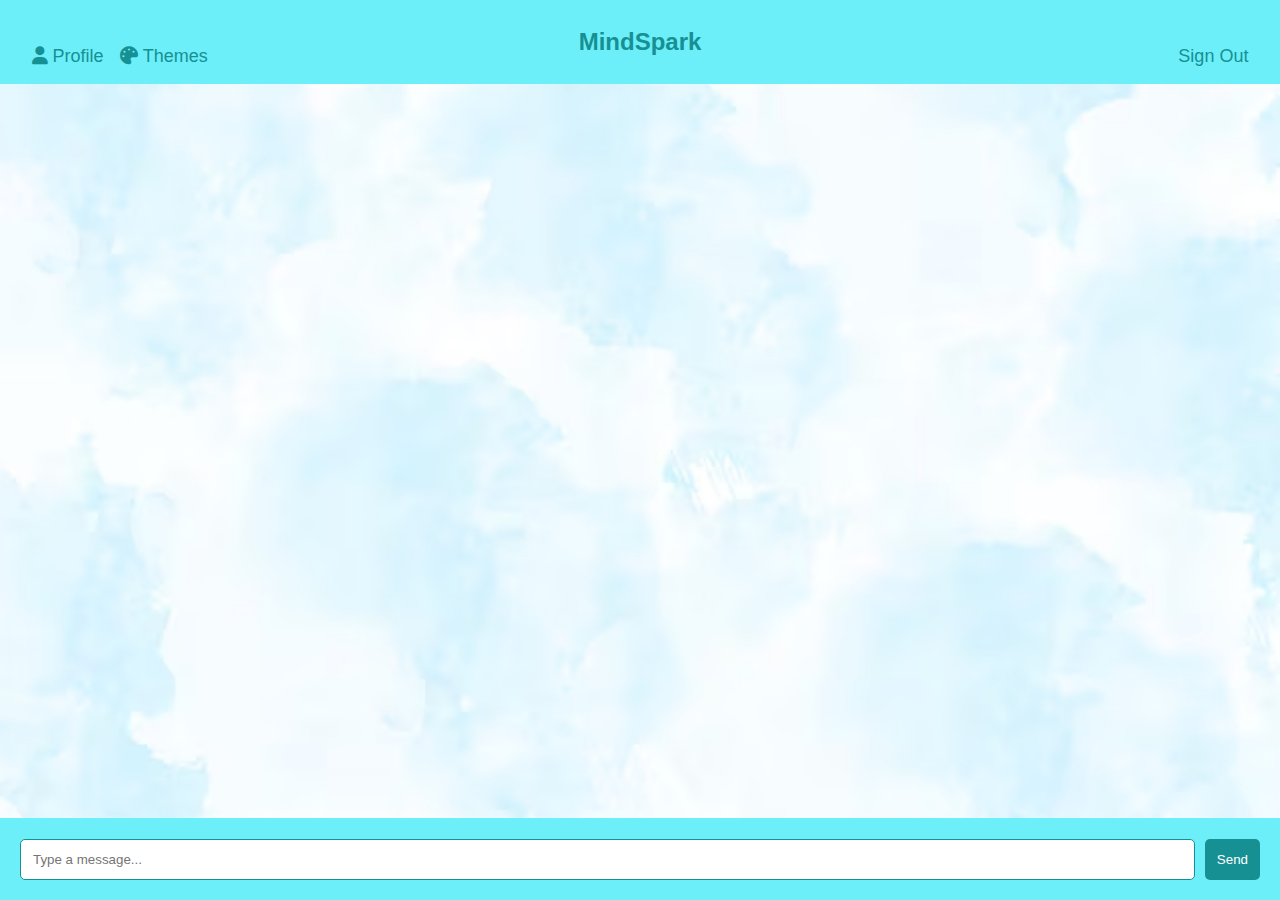
<file: index.html>
<!DOCTYPE html>
<html lang="en">
<head>
    <meta charset="UTF-8">
    <meta name="viewport" content="width=device-width, initial-scale=1.0">
    <title>Custom Chatbot</title>
    <link rel="stylesheet" href="MindSpark.css">
    <link rel="stylesheet" href="https://cdnjs.cloudflare.com/ajax/libs/font-awesome/6.0.0/css/all.min.css"> <!-- Adding Font Awesome -->
</head>
<body>

    <div class="chatbot-container">
        <!-- Chatbot Header -->
        <div class="chatbot-header">
            <div class="menu-options left">
                <button class="options-item" onclick="toggleSection('profile-section')">
                    <i class="fas fa-user"></i> Profile
                </button>
                <button class="options-item" onclick="toggleSection('themes-section')">
                    <i class="fas fa-palette"></i> Themes
                </button>
            </div>    
            <h2 class="chatbot-title">MindSpark</h2>
            <div class= "menu-options right">
                <button class="options-item" onclick="signOut()">Sign Out</button>
            </div>
        </div>


        <!-- Chatbot Messages -->
        <div class="chatbot-messages" id="chatbot-messages">
            <!-- Messages will appear here dynamically -->
        </div>

        <!-- Chatbot Input -->
        <div class="chatbot-input">
            <input type="text" id="user-input" placeholder="Type a message...">
            <button id="send-btn">Send</button>
        </div>
    </div>

    


    <!-- Hidden sections for profile and themes -->
    <div class="hidden-section" id="profile-section" style="display: none;">
        <div>
            <button class="close-btn" onclick="toggleSection('profile-section')">X</button>
        </div>
        <!-- Display user information here -->
        <div class="profile-content">
            <h3>Profile</h3>
            <div class="profile-details">
                <form action="/submit" method="post">
                    <label for="name">Name:</label>
                    <input type="text" id="name" name="name" required>
                    <br>
                    <label for="email">Email:</label>
                    <input type="email" id="email" name="email" required>
                    <br>
                    <label for="number">Phone number:</label>
                    <input type="number" id="number" name="number" required>
                    <br>
                    <p><strong>Reg. Date:</strong> January 1, 2023</p>
                    <input type="submit" class="edit-profile-btn" value="Edit profile" onclick="editProfile()">
                </form>
            </div>
        </div>
    </div>

    <div class="hidden-section" id="themes-section" style="display: none;">
        <div>
            <button class="close-btn" onclick="toggleSection('themes-section')">X</button>
        </div>
        <div class="themes-content">
            <h3>Customize Colors</h3>
            <div class="color-picker-row">
                <div class="color-picker-container">
                    <label for="bg-color-picker">Main Color:</label>
                    <input type="color" id="bg-color-picker">
                </div>
                <div class="color-picker-container">
                    <label for="header-color-picker">Accent Color:</label>
                    <input type="color" id="header-color-picker">
                </div>
            </div>

            <div class="button-row">
                <button class="save-btn oval-btn" onclick="save()">Save Changes</button>
                <button class="default-btn oval-btn" onclick="resetToDefault()">Default Theme</button>
            </div>

            <h3>Adjust Text Size</h3>
            <div class="text-size-container">
                <div class="text-size-sample oval-btn" onclick="applyTextSize('text-small')">Small</div>
                <div class="text-size-sample oval-btn" onclick="applyTextSize('text-medium')">Medium</div>
                <div class="text-size-sample oval-btn" onclick="applyTextSize('text-large')">Large</div>
            </div>
            
            
        </div>
    </div>

    <script src="MindSpark.js"></script>
</body>
</html>
</file>
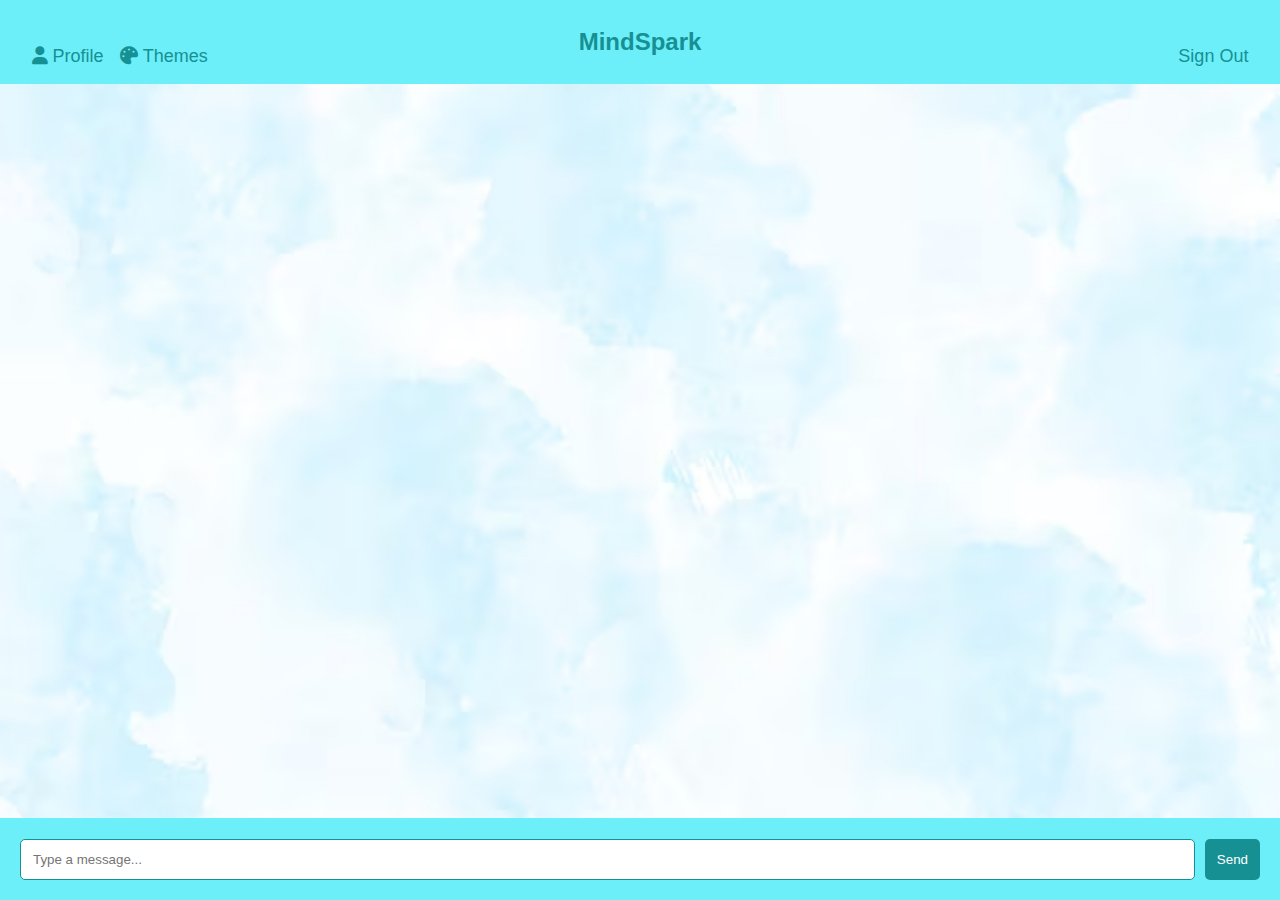
<file: MindSpark.html>
<!DOCTYPE html>
<html lang="en">
<head>
    <meta charset="UTF-8">
    <meta name="viewport" content="width=device-width, initial-scale=1.0">
    <title>Custom Chatbot</title>
    <link rel="stylesheet" href="https://cdnjs.cloudflare.com/ajax/libs/font-awesome/6.0.0/css/all.min.css"> <!-- Adding Font Awesome -->
    <link rel="stylesheet" href="MindSpark.css">
</head>
<body>

    <div class="chatbot-container">
        <!-- Chatbot Header -->
        <div class="chatbot-header">
            <div class="menu-options left">
                <button class="options-item" onclick="toggleSection('profile-section')">
                    <i class="fas fa-user"></i> Profile
                </button>
                <button class="options-item" onclick="toggleSection('themes-section')">
                    <i class="fas fa-palette"></i> Themes
                </button>
            </div>    
            <h2 class="chatbot-title">MindSpark</h2>
            <div class= "menu-options right">
                <button class="options-item" onclick="signOut()">Sign Out</button>
            </div>
        </div>


        <!-- Chatbot Messages -->
        <div class="chatbot-messages" id="chatbot-messages">
            <!-- Messages will appear here dynamically -->
        </div>

        <!-- Chatbot Input -->
        <div class="chatbot-input">
            <input type="text" id="user-input" placeholder="Type a message...">
            <button id="send-btn">Send</button>
        </div>
    </div>

    


    <!-- Hidden sections for profile and themes -->
    <div class="hidden-section" id="profile-section" style="display: none;">
        <div>
            <button class="close-btn" onclick="toggleSection('profile-section')">X</button>
        </div>
        <!-- Display user information here -->
</head>
<body>

    <div class="chatbot-container">
        <!-- Chatbot Header -->
        <div class="chatbot-header">
            <div class="menu-options left">
                <button class="options-item" onclick="toggleSection('profile-section')">
                    <i class="fas fa-user"></i> Profile
                </button>
                <button class="options-item" onclick="toggleSection('themes-section')">
                    <i class="fas fa-palette"></i> Themes
                </button>
            </div>    
            <h2 class="chatbot-title">MindSpark</h2>
            <div class= "menu-options right">
                <button class="options-item" onclick="signOut()">Sign Out</button>
            </div>
        </div>


        <!-- Chatbot Messages -->
        <div class="chatbot-messages" id="chatbot-messages">
            <!-- Messages will appear here dynamically -->
        </div>

        <!-- Chatbot Input -->
        <div class="chatbot-input">
            <input type="text" id="user-input" placeholder="Type a message...">
            <button id="send-btn">Send</button>
        </div>
    </div>

    


    <!-- Hidden sections for profile and themes -->
    <div class="hidden-section" id="profile-section" style="display: none;">
        <div>
            <button class="close-btn" onclick="toggleSection('profile-section')">X</button>
        </div>
        <!-- Display user information here -->
        <div class="profile-content">
            <h3>Profile</h3>
            <div class="profile-details">
                <form action="/submit" method="post">
                    <label for="name">Name:</label>
                    <input type="text" id="name" name="name" required>
                    <br>
                    <label for="email">Email:</label>
                    <input type="email" id="email" name="email" required>
                    <br>
                    <label for="number">Phone number:</label>
                    <input type="number" id="number" name="number" required>
                    <br>
                    <p><strong>Reg. Date:</strong> January 1, 2023</p>
                    <input type="submit" class="edit-profile-btn" value="Edit profile" onclick="editProfile()">
                </form>
            </div>
        </div>
    </div>

    <div class="hidden-section" id="themes-section" style="display: none;">
        <div>
            <button class="close-btn" onclick="toggleSection('themes-section')">X</button>
        </div>
        <div class="themes-content">
            <h3>Customize Colors</h3>
            <div class="color-picker-row">
                <div class="color-picker-container">
                    <label for="bg-color-picker">Main Color:</label>
                    <input type="color" id="bg-color-picker">
                </div>
                <div class="color-picker-container">
                    <label for="header-color-picker">Accent Color:</label>
                    <input type="color" id="header-color-picker">
                </div>
            </div>

            <div class="button-row">
                <button class="save-btn oval-btn" onclick="save()">Save Changes</button>
                <button class="default-btn oval-btn" onclick="resetToDefault()">Default Theme</button>
            </div>

            <h3>Adjust Text Size</h3>
            <div class="text-size-container">
                <div class="text-size-sample oval-btn" onclick="applyTextSize('text-small')">Small</div>
                <div class="text-size-sample oval-btn" onclick="applyTextSize('text-medium')">Medium</div>
                <div class="text-size-sample oval-btn" onclick="applyTextSize('text-large')">Large</div>
            </div>
            
            
        </div>
    </div>

    <script src="MindSpark.js"></script>
</body>
</html>information here -->
        <div class="profile-content">
            <h3>Profile</h3>
            <div class="profile-details">
                <form action="/submit" method="post">
                    <label for="name">Name:</label>
                    <input type="text" id="name" name="name" required>
                    <br>
                    <label for="email">Email:</label>
                    <input type="email" id="email" name="email" required>
                    <br>
                    <label for="number">Phone number:</label>
                    <input type="number" id="number" name="number" required>
                    <br>
                    <p><strong>Reg. Date:</strong> January 1, 2023</p>
                    <input type="submit" class="edit-profile-btn" value="Edit profile" onclick="editProfile()">
                </form>
            </div>
        </div>
    </div>

    <div class="hidden-section" id="themes-section" style="display: none;">
        <div>
            <button class="close-btn" onclick="toggleSection('themes-section')">X</button>
        </div>
        <div class="themes-content">
            <h3>Customize Colors</h3>
            <div class="color-picker-row">
                <div class="color-picker-container">
                    <label for="bg-color-picker">Main Color:</label>
                    <input type="color" id="bg-color-picker">
                </div>
                <div class="color-picker-container">
                    <label for="header-color-picker">Accent Color:</label>
                    <input type="color" id="header-color-picker">
                </div>
                <div class="bg-color-picker">
                    <label for="bg-color-picker">Back Ground Color:</label>
                    <ul class="bg-them-color">
                        <li><input type="button" class="bg-color-picker" value="darckBlue" onclick="changeBackground()"></li>
                        <li><input type="button" class="bg-color-picker" value="limeGreen" onclick="changeBackground()"></li>
                        <li><input type="button" class="bg-color-picker" value="pink" onclick="changeBackground()"></li>
                        <li><input type="button" class="bg-color-picker" value="orange" onclick="changeBackground()"></li>
                        <li><input type="button" class="bg-color-picker" value="gray" onclick="changeBackground()"></li>
                        <li><input type="button" class="bg-color-picker" value="purple" onclick="changeBackground()"></li>
                    </ul>
                </div>
            </div>

            <div class="button-row">
                <button class="save-btn oval-btn" onclick="save()">Save Changes</button>
                <button class="default-btn oval-btn" onclick="resetToDefault()">Default Theme</button>
            </div>

            <h3>Adjust Text Size</h3>
            <div class="text-size-container">
                <div class="text-size-sample oval-btn" onclick="applyTextSize('text-small')">Small</div>
                <div class="text-size-sample oval-btn" onclick="applyTextSize('text-medium')">Medium</div>
                <div class="text-size-sample oval-btn" onclick="applyTextSize('text-large')">Large</div>
            </div>
            
            
        </div>
    </div>

    <script src="MindSpark.js"></script>
</body>
</html>
</file>
<file: MindSpark.css>
:root {
    --bg-color: #179094; /* Default background color */
    --header-color: #6ceff8; /* Default header color */
}

body {
    font-family: Arial, sans-serif;
    margin: 0;
    padding: 0;
    height: 100vh;
    display: flex;
    justify-content: center;
    align-items: center;
    background: url(https://img.freepik.com/free-vector/watercolour-light-blue-background_78370-3537.jpg) center/cover no-repeat;
    background-color: var(--bg-color); /* Use variable */
    color: white; /* Default text color */
}

/* Chatbot Container */
.chatbot-container {
    position: fixed;
    top: 0;
    left: 0;
    width: 100%;
    height: 100%;
    display: flex;
    flex-direction: column;
    justify-content: space-between;
    z-index: 500;
    box-shadow: none; /* Remove box shadow for full screen */
    border-radius: 0; /* Remove border radius for full screen */
}

/* Chatbot Header */
.chatbot-header {
    background-color: var(--header-color); /* Use variable */
    padding: 0.5rem; /* 8px to rem */
    z-index: 1;
    display: flex;
    justify-content: space-around;
}

/* Chatbot Title */
.chatbot-title {
    color: var(--bg-color); /* Use variable */
    position: center;
}
/* Chatbot Messages Area */
.chatbot-messages {
    flex: 1;
    padding: 0.625rem; /* 10px to rem */
    overflow-y: auto;
    background: url(Assets/bg-photo-default.avif) center/cover no-repeat;
    display: flex;
    flex-direction: column;
    gap: 0.625rem; /* 10px to rem */
}

/* Chatbot Input Area */
.chatbot-input {
    display: flex;
    border-top: 1px solid var(--header-color);
    padding: 1.25rem; /* 20px to rem */
    background-color: var(--header-color); /* Use variable */
}

/* Individual Messages */
.message {
    position: relative; /* Ensure positioning context */
    padding: 0.5rem 0.75rem; /* 8px 12px to rem */
    border-radius: 0.3125rem; /* 5px to rem */
    max-width: 70%;
    word-wrap: break-word;
}

/* User Messages */
.user-message {
    background-color: var(--header-color); /* Use variable */
    color: var(--bg-color);
    align-self: flex-end; /* Align to the right */
}

/* Bot Messages */
.bot-message {
    background-color: var(--bg-color); /* Use variable */
    color: var(--header-color);
    align-self: flex-start; /* Align to the left */
}

.bg-color-picker {
    
}

/* Input Field */
#user-input {
    flex: 1;
    padding: 0.75rem; /* 12px to rem */
    border: 0.0625rem solid var(--bg-color); /* Use variable */
    border-radius: 0.3125rem; /* 5px to rem */
    margin-right: 0.625rem; /* 10px to rem */
}
/* Send Button */
#send-btn {
    background-color: var(--bg-color); /* Use variable */
    color: white;
    border: none;
    padding: 0.5rem 0.75rem; /* 8px 12px to rem */
    border-radius: 0.3125rem; /* 5px to rem */
    cursor: pointer;
}

#send-btn:hover {
    color: var(--header-color); /* Use variable */
}

/* Full-screen hidden sections */
.hidden-section {
    display: none;
    position: fixed;
    top: 0;
    left: 0;
    width: 100%;
    height: 100%;
    background-color: rgba(0, 0, 0, 0.8); /* Semi-transparent background */
    z-index: 1003;
    color: white;
    justify-content: center;
    align-items: center;
}

/* Ensure the settings bar stays visible */
.hidden-section {
    position: fixed;
    top: 0.625rem; /* 10px to rem */
    left: 0.625rem; /* 10px to rem */
    z-index: 1004;
    text-align: center;
}

/* Hide the chatbot container when hidden sections are open */
.hidden-section-open .chatbot-container {
    display: none;
}

/* Profile and Themes Content */
.profile-content, .themes-content {
    padding: 1rem;
    background-color: var(--bg-color); /* Use variable */
    border: 2px solid var(--header-color); /* Use variable */
    border-radius: 10px;
    max-width: 500px;
    width: 90%;
    text-align: center; /* Center text */
}

/* Profile Section */
.profile-content {
    padding: 1rem;
    background-color: var(--bg-color); /* Use variable */
    border: 2px solid var(--header-color); /* Use variable */
    border-radius: 10px;
    max-width: 500px;
    width: 90%;
    text-align: left; /* Align text to the left */
    margin: 0 auto; /* Center the box horizontally */
    position: relative; /* Reset position to relative */
    top: 1rem; /* Adjust top position */
}

.profile-content h3 {
    margin-bottom: 1rem; /* Add space below the heading */
    text-align: center; /* Center the heading */
}

.profile-details p {
    margin: 0; /* Remove default margin */
    flex: 1; /* Ensure equal width for pairs */
}

.profile-details strong {
    color: var(--header-color); /* Use header color for labels */
}

/* Edit Profile Button */
.edit-profile-btn {
    display: block;
    margin: 1rem auto 0; /* Center the button */
    padding: 0.5rem 1.5rem;
    background-color: var(--header-color);
    color: var(--bg-color);
    border: none;
    border-radius: 1.5rem;
    cursor: pointer;
    font-size: 0.875rem;
}

.edit-profile-btn:hover {
    background-color: var(--bg-color);
    color: var(--header-color);
}
/* Color Picker Row */
.color-picker-row {
    display: flex;
    gap: 1.25rem; /* 20px to rem */
    margin-bottom: 1.25rem; /* 20px to rem */
    justify-content: center; /* Center color pickers */
}

.color-picker-container {
    display: flex;
    flex-direction: column;
    align-items: center;
    gap: 0.5rem; /* 8px to rem */
}

.color-picker-container label {
    font-size: 0.875rem; /* 14px to rem */
    color: white; /* Default text color */
}

/* Style the color picker input */
input[type="color"] {
    -webkit-appearance: none; /* Remove default styling */
    -moz-appearance: none;
    appearance: none;
    width: 40px; /* Set width and height to make it a circle */
    height: 40px;
    border: none; /* Remove default border */
    border-radius: 50%; /* Make it a circle */
    padding: 0; /* Remove padding */
    background: none; /* Remove background */
    cursor: pointer;
    position: relative; /* Needed for pseudo-elements */
    box-sizing: border-box; /* Ensure the border is included in the width/height */
}

/* Double border effect using pseudo-elements */
input[type="color"]::before {
    content: '';
    position: absolute;
    top: -4px; /* Adjust to control the outer border position */
    left: -4px;
    width: calc(100% + 8px); /* Adjust to control the outer border size */
    height: calc(100% + 8px);
    border: 2px solid #ccc; /* Outer border color */
    border-radius: 50%; /* Make it a circle */
    box-sizing: border-box;
    z-index: 1; /* Ensure the border is above the color swatch */
}

input[type="color"]::after {
    content: '';
    position: absolute;
    top: 0;
    left: 0;
    width: 100%;
    height: 100%;
    border: 2px solid #ffffff; /* Inner border color */
    border-radius: 50%; /* Make it a circle */
    box-sizing: border-box;
    z-index: 2; /* Ensure the inner border is above the color swatch */
}

/* Style the color swatch to fill the entire circle */
input[type="color"]::-webkit-color-swatch {
    border: none; /* Remove border */
    border-radius: 50%; /* Make the swatch a circle */
    position: absolute;
    top: 0;
    left: 0;
    width: 100%;
    height: 100%;
    box-sizing: border-box;
}

input[type="color"]::-moz-color-swatch {
    border: none; /* Remove border */
    border-radius: 50%; /* Make the swatch a circle */
    position: absolute;
    top: 0;
    left: 0;
    width: 100%;
    height: 100%;
    box-sizing: border-box;
}

/* Button Row */
.button-row {
    display: flex;
    gap: 0.625rem; /* 10px to rem */
    justify-content: center; /* Center buttons */
    margin-top: 1.25rem; /* 20px to rem */
    
}

/* Oval Buttons */
.oval-btn {
    padding: 0.5rem 1.5rem; /* Adjust padding for oval shape */
    border: none;
    border-radius: 1.5rem; /* Oval shape */
    background-color: var(--header-color); /* Use header color as default */
    color: var(--bg-color); /* Use background color for text as default */
    cursor: pointer;
    font-size: 0.875rem; /* 14px to rem */
}

/* Text Size Container */
.text-size-container {
    display: flex;
    gap: 0.625rem; /* 10px to rem */
    justify-content: center; /* Center text size buttons */
}

/* Text Size Buttons */
.text-size-sample.oval-btn {
    padding: 0.5rem 1.5rem; /* Adjust padding for oval shape */
    border: none;
    border-radius: 1.5rem; /* Oval shape */
    background-color: var(--header-color); /* Use header color as default */
    color: var(--bg-color); /* Use background color for text as default */
    cursor: pointer;
    font-size: 0.875rem; /* 14px to rem */
}

.close-btn {
    position: absolute;
    top: 1rem;
    right: 1rem;
    background-color: var(--header-color); /* Use variable */
    color: white;
    border: none;
    border-radius: 0.5rem;
    padding: 0.5rem 1rem;
    cursor: pointer;
}

.close-btn:hover {
    background-color: var(--header-color); /* Use variable */
    color: white;
}

.menu-options {
    color:var(--bg-color);
}

.options-item {
    color: var(--bg-color);
    border: none;
    font-size:large;
    background-color: var(--header-color);
    
}

.settings {
    margin-top: 5%;
    color: var(--header-color);
    z-index: 502;
    display : flex ; 
}

.left {
    position: absolute;
    left : 2%; 
    top : 5%;
}

.right{
    position: absolute;
    right: 2%; 
    top : 5%;
}

/* Text Size Classes */
.text-small .message {
    font-size: 12px; /* Small text size */
}

.text-medium .message {
    font-size: 16px; /* Medium text size */
}

.text-large .message {
    font-size: 20px; /* Large text size */
}

.text-size-sample.active {
    background-color: var(--bg-color);
    color: var(--header-color);
    border: 2px solid var(--header-color);
}

/* Ensure chat messages inherit the text size */
.chatbot-messages {
    font-size: inherit; /* Inherit text size from parent */
}

/* Ensure individual messages inherit the text size */
.message {
    font-size: inherit; /* Inherit text size from parent */
}

#profile-section {
    position: center;
}

#themes-section{
    position: center;
}
</file>
